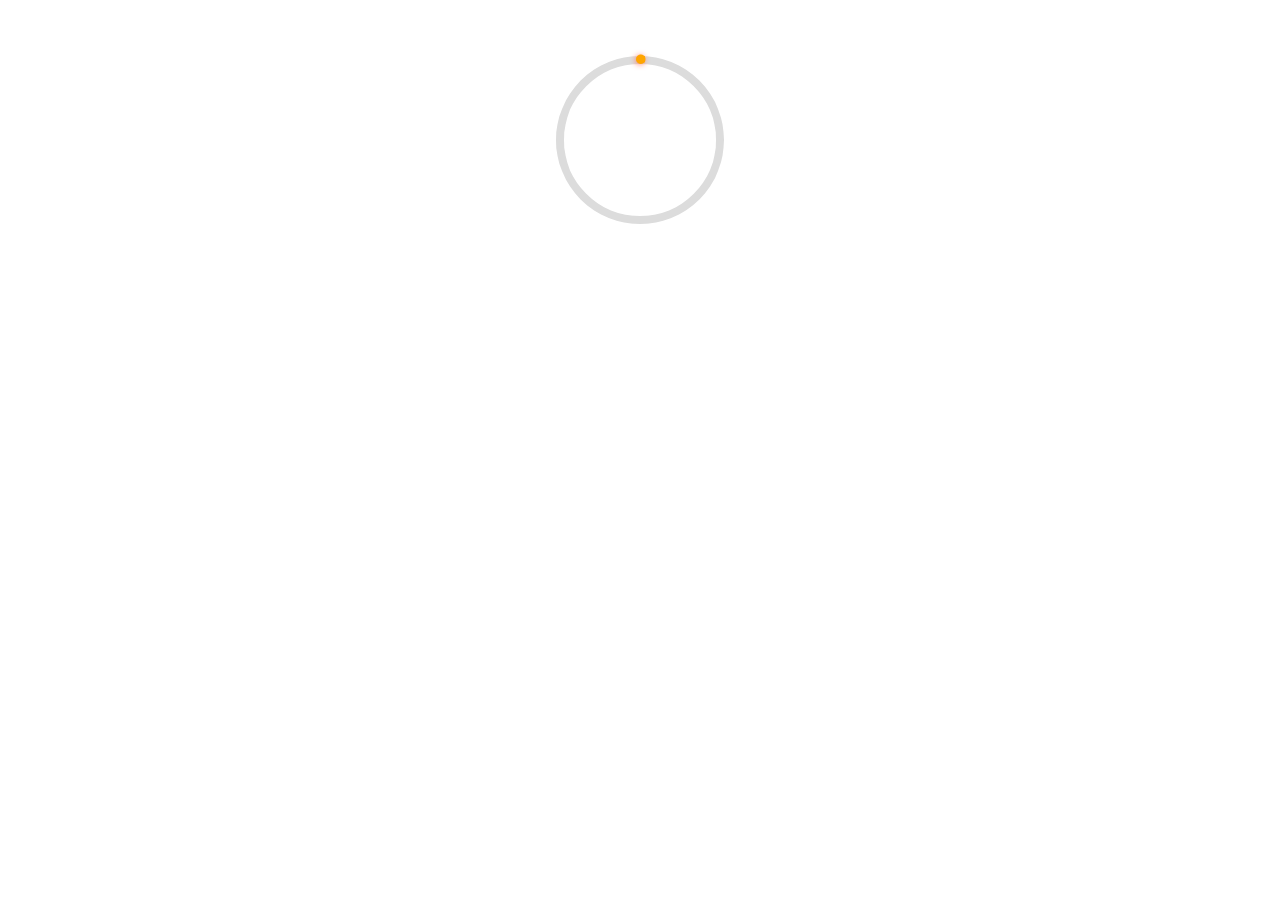
<file: progress-ring/src/index.html>
<!DOCTYPE html>
<html lang="en">

<head>
    <meta charset="UTF-8">
    <meta http-equiv="X-UA-Compatible" content="IE=edge">
    <meta name="viewport" content="width=device-width, initial-scale=1.0">
    <title>环形进度条</title>
    <link rel="stylesheet" href="./RingProgressBar.css">
    <style>
        * {
            margin: 0;
            padding: 0;
            box-sizing: border-box;
        }

        .box {
            margin: 50px;
            padding: 6px;
            display: flex;
            justify-content: center;
            align-items: center;
        }

        .loading-bg {
            stroke: gainsboro;
            filter: blur(.5px);
        }

        .loading-ld {
            stroke: tomato;
            filter: blur(3px);
        }

        .loading-play-btn {
            opacity: .6px;
            filter: blur(.5px);
            fill: orange;
        }
    </style>

    <script type="module">
        import RingProgressBar from './RingProgressBar.js';

        globalThis.onload = () => {
            let ring = new RingProgressBar(document.querySelector('.loading'), 80, 8);
        }
    </script>
</head>

<body>
    <div class="box">
        <!-- 拷贝使用，需要自己修改svg样式，class名称不能修改 -->
        <svg id="ring-progress-1" class="loading" version="1.1" xmlns="http://www.w3.org/2000/svg">
            <!-- 背景环 -->
            <circle class="loading-bg" cx="50%" cy="50%" />
            <!-- 前景环 -->
            <circle class="loading-ld" cx="50%" cy="50%" />
            <!-- 小按钮 -->
            <circle class="loading-play-btn" />
        </svg>
    </div>
</body>

</html>
</file>
<file: progress-ring/src/RingProgressBar.css>
/* 外面的画布 */
.loading{
    position: relative;
    overflow: visible;
    transform: rotateZ(-90deg);
}

/* 环路径公共样式 */
.loading :is(.loading-ld , .loading-bg){
    fill: transparent;
}

/* 已完成环路径 */
.loading .loading-ld{
    stroke-linecap: round;
    stroke-linejoin: round;
}

/* 原圆形小按钮 */
.loading .loading-play-btn{
    position: absolute;
    z-index: 0;
}

/* 小按钮获取焦点 */
.loading .loading-play-btn:hover{
    position: absolute;
    z-index: 1;
    border-radius: 50%;
    outline: 1px solid gainsboro;
    opacity: 1;
    cursor: pointer;
}
</file>
